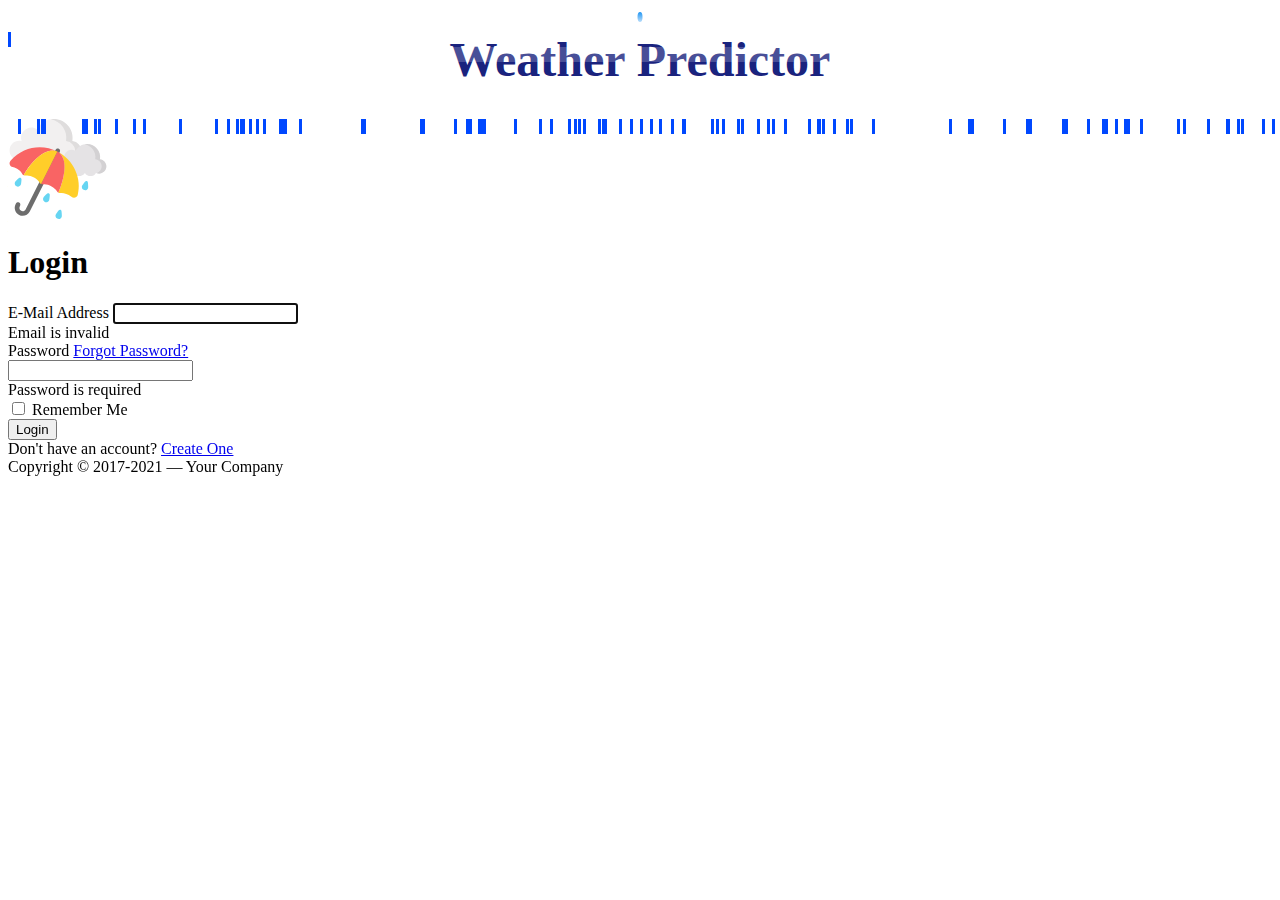
<file: index.html>
<!DOCTYPE html>
<html lang="en">
<head>
	<meta charset="utf-8">
	<title>Weather Predictor</title>
	<link href="https://cdn.jsdelivr.net/npm/bootstrap@5.0.0-beta2/dist/css/bootstrap.min.css" rel="stylesheet" integrity="sha384-BmbxuPwQa2lc/FVzBcNJ7UAyJxM6wuqIj61tLrc4wSX0szH/Ev+nYRRuWlolflfl" crossorigin="anonymous">
	<link rel="stylesheet" href="login/login.css">
</head>

<body>
	<body>
		
		<div id="weather-predictor">
			<h2>Weather Predictor</h2>
			<div id="raindrop">
			  <div class="rain-animation">
				<div class="raindrop"></div>
			  </div>
			</div>
		  </div>

		  <div id="thunderstorm">
			<div id="lightning"></div>
		  </div>

		  <div id="notification" style="display: none;">
			<div class="card bg-success text-white">
			  <div class="card-body">
			  </div>
			</div>
		  </div>
		  

	<section class="h-100">
		
		<div class="container h-100">
			<div class="row justify-content-sm-center h-100">
				<div class="col-xxl-4 col-xl-5 col-lg-5 col-md-7 col-sm-9">
					<div class="text-center my-5">
						<img src="login/weather.svg" alt="logo" width="100">
					</div>
					<div class="card shadow-lg">
						<div class="card-body p-5">
							<div class="message"></div>
							<h1 class="fs-4 card-title fw-bold mb-4">Login</h1>
							<form  autocomplete="off" id="form" method="POST">
								<div class="mb-3">
									<label class="mb-2 text-muted" for="email">E-Mail Address</label>
									<input id="email" type="email" class="form-control" name="email" value="" required autofocus>
									<div class="invalid-feedback">
										Email is invalid
									</div>
								</div>

								<div class="mb-3">
									<div class="mb-2 w-100">
										<label class="text-muted" for="password">Password</label>
										<a href="login/forgot.html" class="float-end">
											Forgot Password?
										</a>
									</div>
									<input id="password" type="password" class="form-control" name="password" required>
								    <div class="invalid-feedback">
								    	Password is required
							    	</div>
								</div>

								<div class="d-flex align-items-center">
									<div class="form-check">
										<input type="checkbox" name="remember" id="remember" class="form-check-input">
										<label for="remember" class="form-check-label">Remember Me</label>
									</div>
									<button type="submit" class="btn btn-primary ms-auto">
										Login
									</button>
								</div>
							</form>
						</div>
						<div class="card-footer py-3 border-0">
							<div class="text-center">
								Don't have an account? <a href="login/register.html" class="text-dark">Create One</a>
							</div>
						</div>
					</div>
					<div class="text-center mt-5 text-muted">
						Copyright &copy; 2017-2021 &mdash; Your Company 
					</div>
				</div>
			</div>
		</div>
	</section>

	<script src="login/js/Application.js"></script>
</body>
</html>
</file>
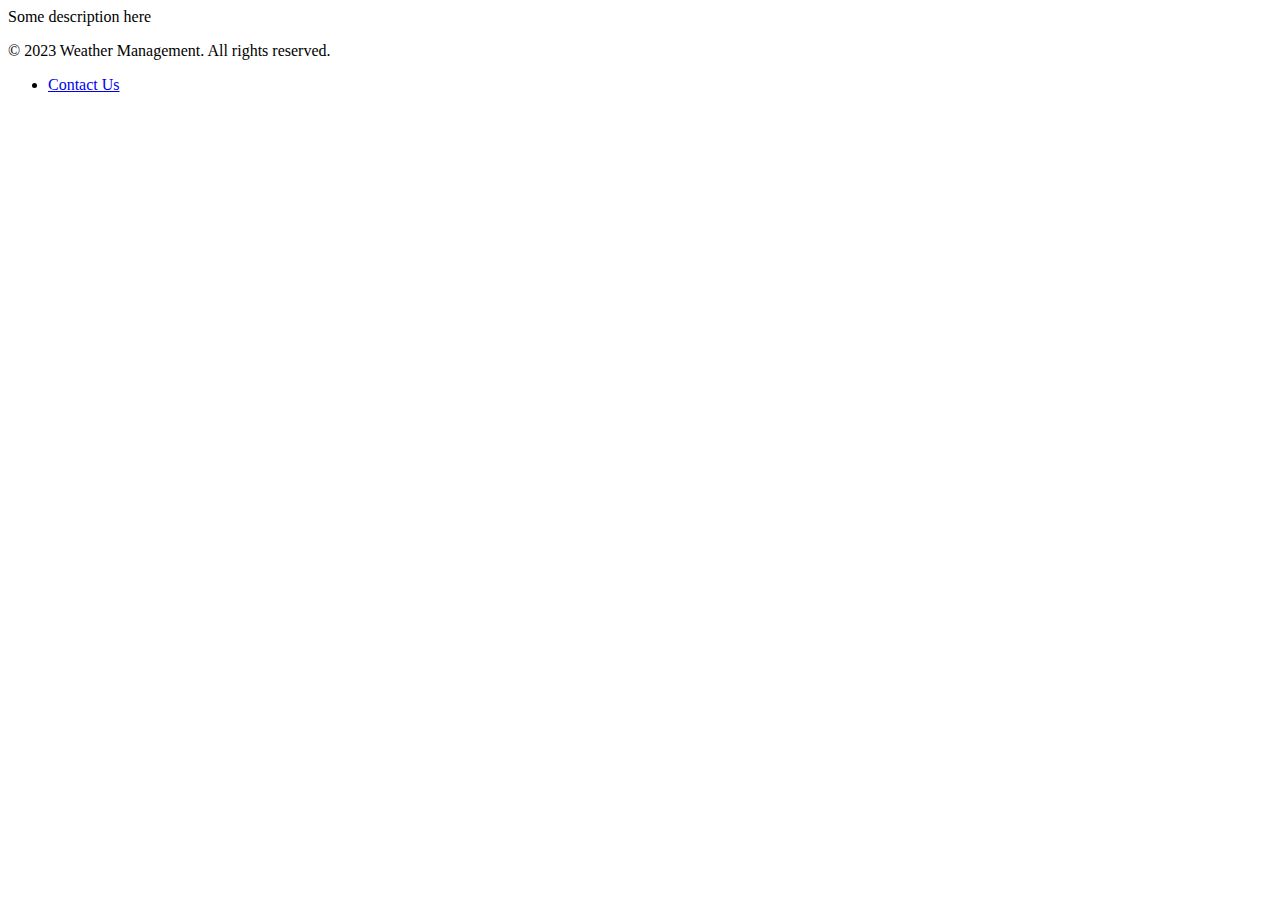
<file: header-footer/footer.html>
<head>
    <meta charset="UTF-8">
    <title>Weather Predictor</title>
    <link rel="stylesheet" href="../header-footer/header-footer.css">
  </head>
  <body>
    <footer>
        <div class="footer-content">
          <p>Some description here</p>
        </div>
        <div class="footer-bottom">
          <p>&copy; 2023 Weather Management. All rights reserved.</p>
          <ul>
            <li><a href="#">Contact Us</a></li>
          </ul>
        </div>
      </footer>
</file>
<file: login/login.css>
/* Keyframe animation for weather predictor */
@keyframes weather-predictor-animation {
    0% {
      text-shadow: none; /* set initial text shadow to none */
    }
    25% {
      text-shadow: 0 0 10px #fff; /* add text shadow for "shining" effect */
    }
    50% {
      text-shadow: none; /* remove text shadow */
    }
    75% {
      text-shadow: 0 0 10px #6495ed; /* add text shadow for "rain" effect */
    }
    100% {
      text-shadow: none; /* remove text shadow */
    }
  }
  
  /* Keyframe animation for raindrop */
  @keyframes raindrop {
    0% {
      transform: translateY(-20px) rotate(0deg);
    }
    100% {
      transform: translateY(200px) rotate(180deg);
    }
  }
  
  /* Keyframe animation for shining */
  @keyframes shining {
    0% {
      opacity: 1;
    }
    50% {
      opacity: 0.5;
    }
    100% {
      opacity: 1;
    }
  }
  
  /* H2 styles */
  h2 {
    color: #1A237E;
    text-align: center;
    font-size: 3rem;
    position: relative;
    margin: 2rem auto;
  }
  
  /* Raindrop styles */
  h2::before {
    content: "";
    position: absolute;
    top: -20px;
    left: 50%;
    transform: translateX(-50%);
    width: 5px;
    height: 10px;
    background: linear-gradient(to bottom, #2196F3, #BBDEFB);
    border-radius: 50%;
    animation: raindrop 1s linear infinite;
  }
  
  /* Shining styles */
  h2::after {
    content: "";
    position: absolute;
    top: -20px;
    left: 50%;
    transform: translateX(-50%);
    width: 10px;
    height: 10px;
    background: white;
    border-radius: 50%;
    opacity: 0;
    animation: shining 1s linear infinite;
    animation-delay: 0.5s;
  }
  
  #weather-predictor {
    position: relative;
    color: #0048FF;
  }
  
  .raindrop-container {
    position: absolute;
    top: -50px;
    left: -50px;
    width: 100%;
    height: 100%;
    overflow: hidden;
  }
  
  .raindrop {
    position: absolute;
    display: block;
    background-color: #0048FF;
    width: 3px;
    height: 15px;
    animation: falling 1s linear infinite;
  }
  
  @keyframes falling {
    0% {
      transform: translateY(-50px);
      opacity: 0;
    }
    50% {
      opacity: 1;
    }
    100% {
      transform: translateY(100vh);
      opacity: 0;
    }
  }
  
  .rain-animation {
    position: absolute;
    top: 0;
    left: 0;
    width: 100%;
    height: 100%;
    background: linear-gradient(to bottom, transparent 50%, rgba(255, 255, 255, 0.2) 50%);
    background-size: 100% 30px;
    animation: rain 0.3s linear infinite;
  }
  @keyframes rain {
    0% {
      background-position: 0 0;
    }
    100% {
      background-position: 0 30px;
    }
  }

  .raindrop:nth-child(2) {
    left: 20%;
    animation-delay: 0.2s;
  }
  
  .raindrop:nth-child(3) {
    left: 30%;
    animation-delay: 0.3s;
  }
  
  .raindrop:nth-child(4) {
    left: 40%;
    animation-delay: 0.4s;
  }
  
  .raindrop:nth-child(5) {
    left: 60%;
    animation-delay: 0.5s;
  }
  
  .raindrop:nth-child(6) {
    left: 70%;
    animation-delay: 0.6s;
  }
  
  .raindrop:nth-child(7) {
    left: 80%;
    animation-delay: 0.7s;
  }
  
  .raindrop:nth-child(8) {
    left: 90%;
    animation-delay: 0.8s;
  }
</file>
<file: header-footer/header-footer.css>
/* body {
    margin: 0;
    padding: 0;
    min-height: 100vh;
    display: flex;
    flex-direction: column;
    margin-bottom: 50px; 
  } */
  
header {
    display: flex;
    justify-content: space-between;
    align-items: center;
    padding: 10px;
    background-color: #1d3557;
    color: #fff;
    height: 50px;
    flex-grow: 1;
  }
  
  /* Styles for header */
  nav ul {
    margin: 0;
    padding: 0;
    list-style: none;
  }
  
  nav li {
    display: inline-block;
    margin-right: 20px;
  }
  
  nav li:last-child {
    margin-right: 0;
  }
  
  nav a {
    text-decoration: none;
    color: #f7f7f7;
  }
  
  /* Styles for footer */
  #footer {
    margin-top: auto;
    text-align: center;
  }


  #footer {
    display: flex;
    justify-content: space-between;
    align-items: center;
    padding: 10px;
    background-color: #1d3557;
    color: #fff;
  
  }
  
  .footer-link {
    color: #fff;
    text-decoration: none;
    padding-left: 10px;
  }
  

  .hidden {
    display: none;
  }
  
/* Style for user profile */
#user-profile {
  display: flex;
  align-items: center;
  margin-left: auto;
}

#user-profile img {
  border-radius: 50%;
  width: 50px;
  height: 50px;
  margin-right: 10px;
}

#user-profile p {
  color: #fff;
  font-size: 16px;
  margin-right: 10px;
}

#logout-button {

    background-color: #fff;
    border: none;
    color: #000;
    padding: 5px;
    font-size: 12px;
    border-radius: 5px;
    box-shadow: 1px 1px 2px rgba(0, 0, 0, 0.3);
  }
  

  .main {
    min-height: 100vh;
    display: flex;
    flex-direction: column;
  }
</file>
